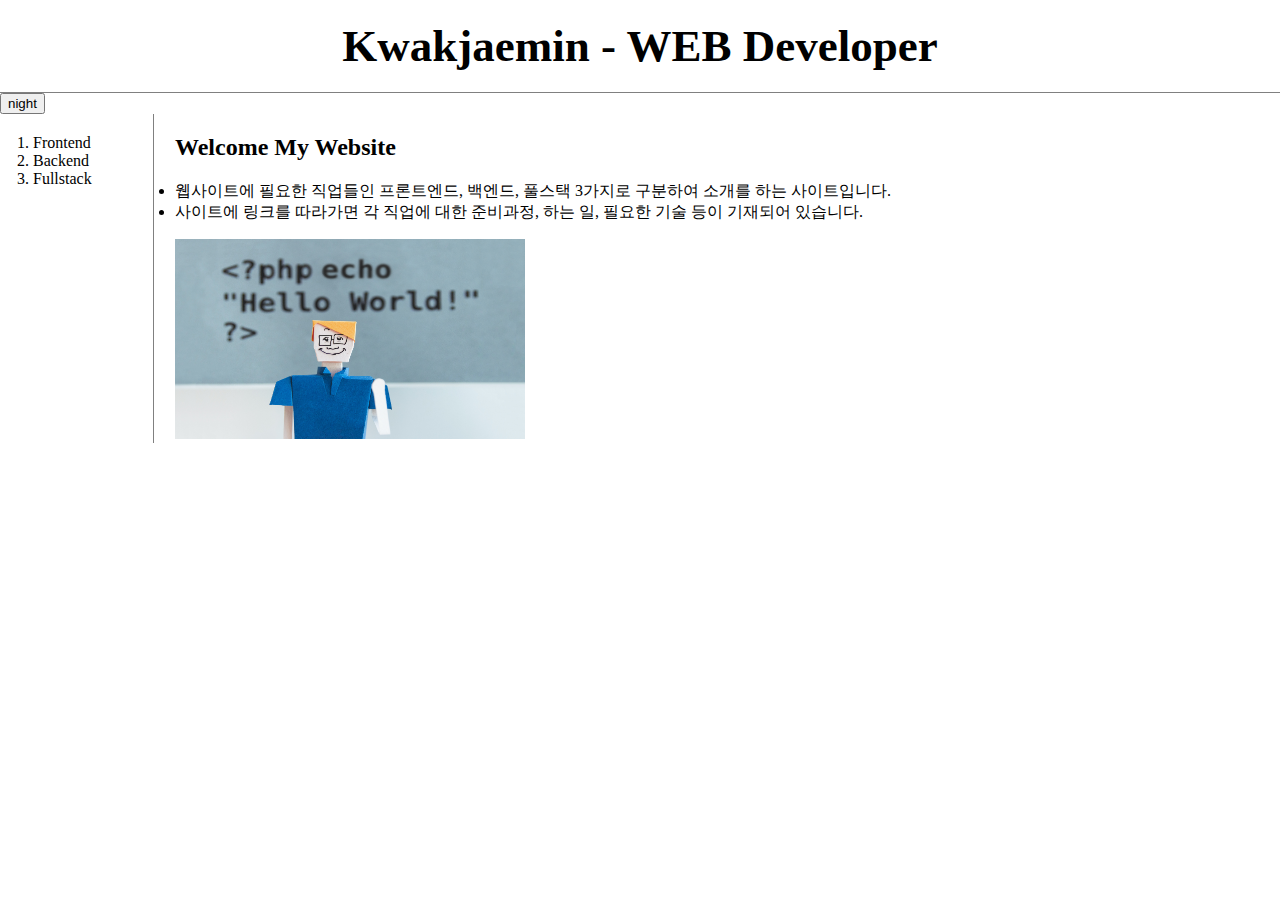
<file: index.html>
<!doctype html>
<html>
<head>
  <title>WEB Developer</title>
  <meta charset="utf-8">
  <link rel="stylesheet" href="style.css">
  <script src="colors.js"></script>
</head>
  <body>
    <h1><a href="index.html">Kwakjaemin - WEB Developer</a></h1>
    <input id="night_day" type="button" value="night" onclick="
      nightDayHandler(this);
    ">
    <div id="grid">
      <ol>
        <li><a href="FE.html">Frontend</a></li>
        <li><a href="BE.html">Backend</a></li>
        <li><a href="FS.html">Fullstack</a></li>
      </ol>
      <div id="article">
          <h2>Welcome My Website</h2>
        <p>
          <p>
            <li>웹사이트에 필요한 직업들인 프론트엔드, 백엔드, 풀스택 3가지로 구분하여 소개를 하는 사이트입니다.</li>
            <li>사이트에 링크를 따라가면 각 직업에 대한 준비과정, 하는 일, 필요한 기술 등이 기재되어 있습니다.</li>
          </p>
        </p>
        <img src="images/helloworld.jpg" height="200" width="350">
      </div>
    </div>
  </body>
</html>
</file>
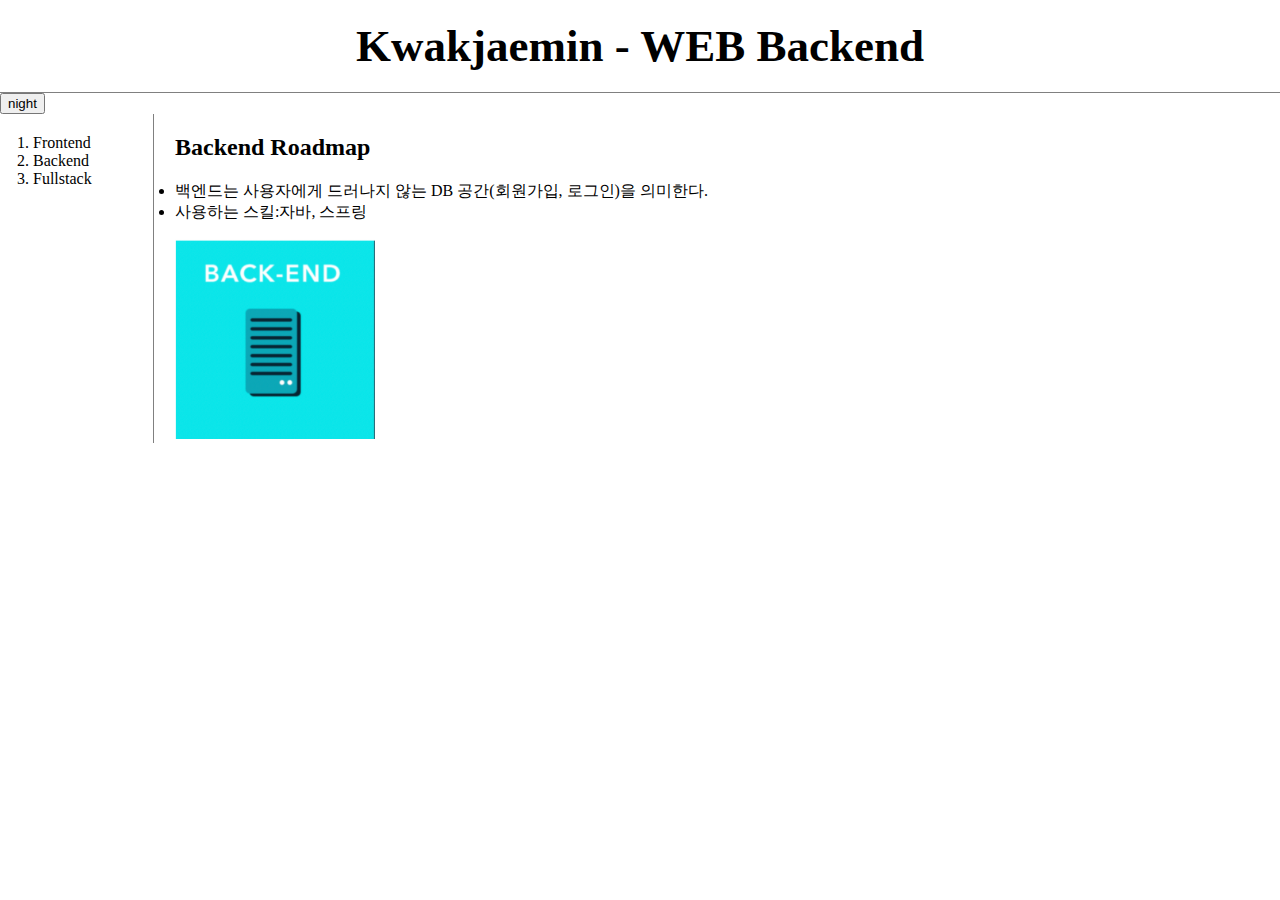
<file: BE.html>
<!doctype html>
<html>
<head>
  <title>Backend</title>
  <meta charset="utf-8">
  <link rel="stylesheet" href="style.css">
  <script src="colors.js"></script>
</head>
  <body>
    <h1><a href="index.html">Kwakjaemin - WEB Backend</a></h1>
    <input id="night_day" type="button" value="night" onclick="
      nightDayHandler(this);
    ">
    <div id="grid">
      <ol>
        <li><a href="FE.html">Frontend</a></li>
        <li><a href="BE.html">Backend</a></li>
        <li><a href="FS.html">Fullstack</a></li>
      </ol>
      <div id="article">
          <h2>Backend Roadmap</h2>
        <p>
          <p>
            <li>백엔드는 사용자에게 드러나지 않는 DB 공간(회원가입, 로그인)을 의미한다.</li>
            <li>사용하는 스킬:자바, 스프링</li>
          </p>
        </p>
        <img src="images/backend.png" height="200" width="200">
      </div>
    </div>
  </body>
</html>
</file>
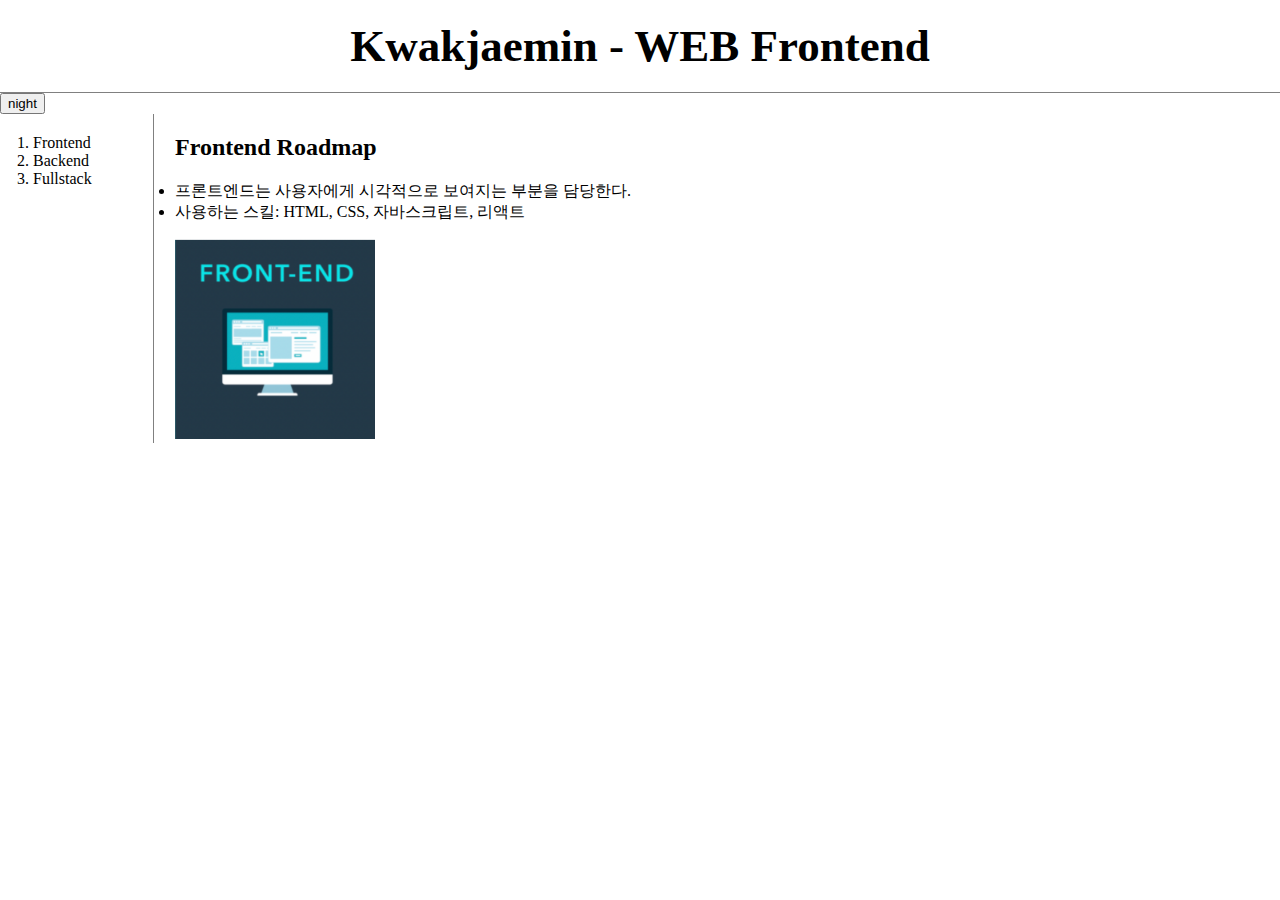
<file: FE.html>
<!doctype html>
<html>
<head>
  <title>Frontend</title>
  <meta charset="utf-8">
  <link rel="stylesheet" href="style.css">
  <script src="colors.js"></script>
</head>
  <body>
    <h1><a href="index.html">Kwakjaemin - WEB Frontend</a></h1>
    <input id="night_day" type="button" value="night" onclick="
      nightDayHandler(this);
    ">
    <div id="grid">
      <ol>
        <li><a href="FE.html">Frontend</a></li>
        <li><a href="BE.html">Backend</a></li>
        <li><a href="FS.html">Fullstack</a></li>
      </ol>
      <div id="article">
          <h2>Frontend Roadmap</h2>
        <p>
          <p>
            <li>프론트엔드는 사용자에게 시각적으로 보여지는 부분을 담당한다.</li>
            <li>사용하는 스킬: HTML, CSS, 자바스크립트, 리액트</li>
          </p>
        </p>
        <img src="images/frontend.png" height="200" width="200">
      </div>
    </div>
  </body>
</html>
</file>
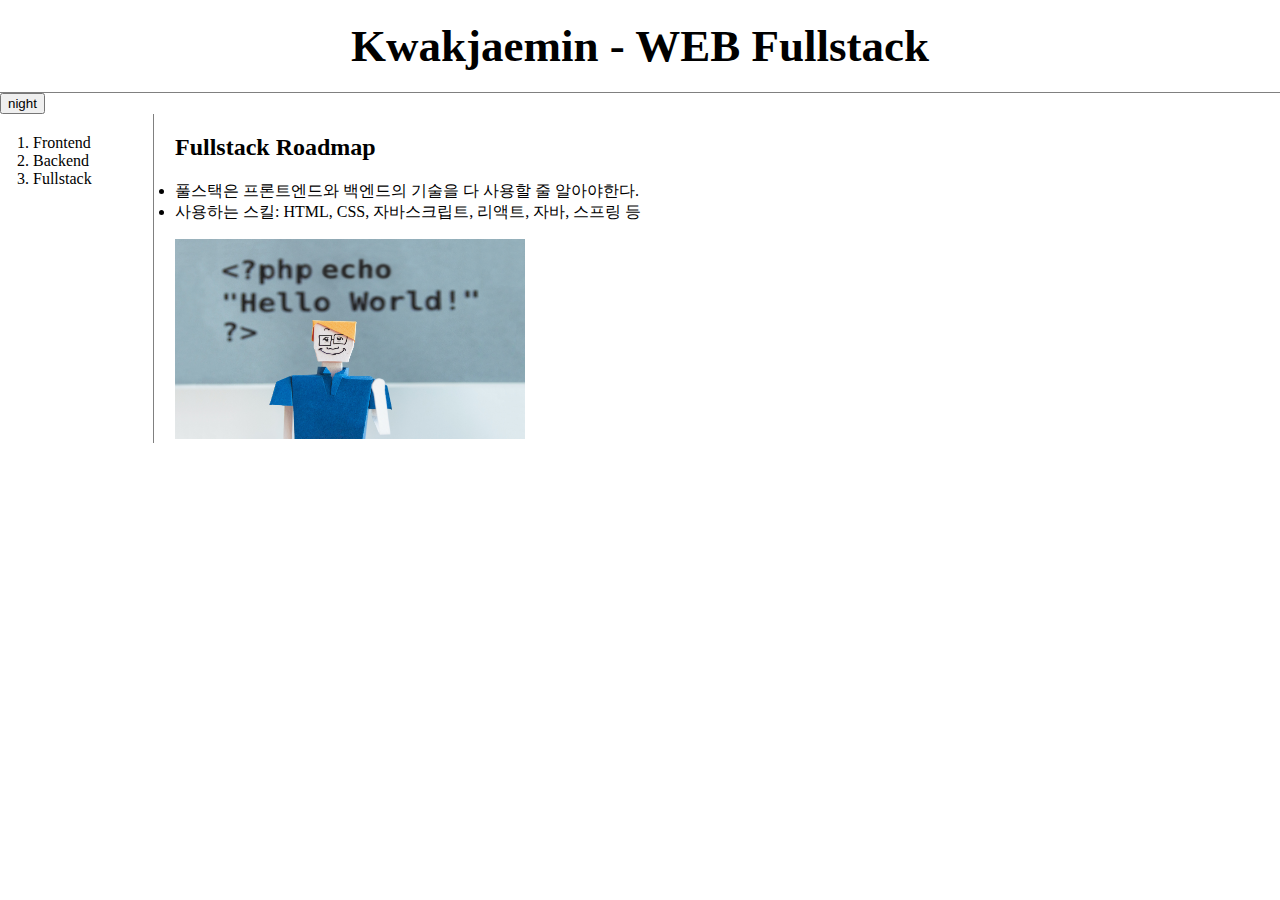
<file: FS.html>
<!doctype html>
<html>
<head>
  <title>Fullstack</title>
  <meta charset="utf-8">
  <link rel="stylesheet" href="style.css">
  <script src="colors.js"></script>
</head>
  <body>
    <h1><a href="index.html">Kwakjaemin - WEB Fullstack</a></h1>
    <input id="night_day" type="button" value="night" onclick="
      nightDayHandler(this);
    ">
    <div id="grid">
      <ol>
        <li><a href="FE.html">Frontend</a></li>
        <li><a href="BE.html">Backend</a></li>
        <li><a href="FS.html">Fullstack</a></li>
      </ol>
      <div id="article">
          <h2>Fullstack Roadmap</h2>
        <p>
          <p>
            <li>풀스택은 프론트엔드와 백엔드의 기술을 다 사용할 줄 알아야한다.</li>
            <li>사용하는 스킬: HTML, CSS, 자바스크립트, 리액트, 자바, 스프링 등</li>
          </p>
        </p>
        <img src="images/helloworld.jpg" height="200" width="350">
      </div>
    </div>
  </body>
</html>
</file>
<file: style.css>
body{
  margin:0px;
}
 /* tag -> class -> id id가 젤 강함. id는 중복되서는 안된다. */
a { /* a는 selecter */
  /* decoration */
  color: black;
  text-decoration: none; /* 밑줄 없애기 */
}
h1 {
  font-size:45px;
  text-align:center;
  border-bottom:1px solid gray;
  margin:0;
  padding:20px;
}
ol {
  border-right:1px solid gray;
  width:100px;
  margin:0;
  padding:20px;
}
#grid{
  display:grid;
  grid-template-columns: 150px 1fr;
}
#grid ol{
  padding-left:33px;
}
#grid #article{
  padding-left: 25px;
}
@media(max-width:800px){
  #grid{
    display:block;
  }
  ol {
    border-right:none;
  }
  h1{
    border-bottom:none;
  }
}
</file>
